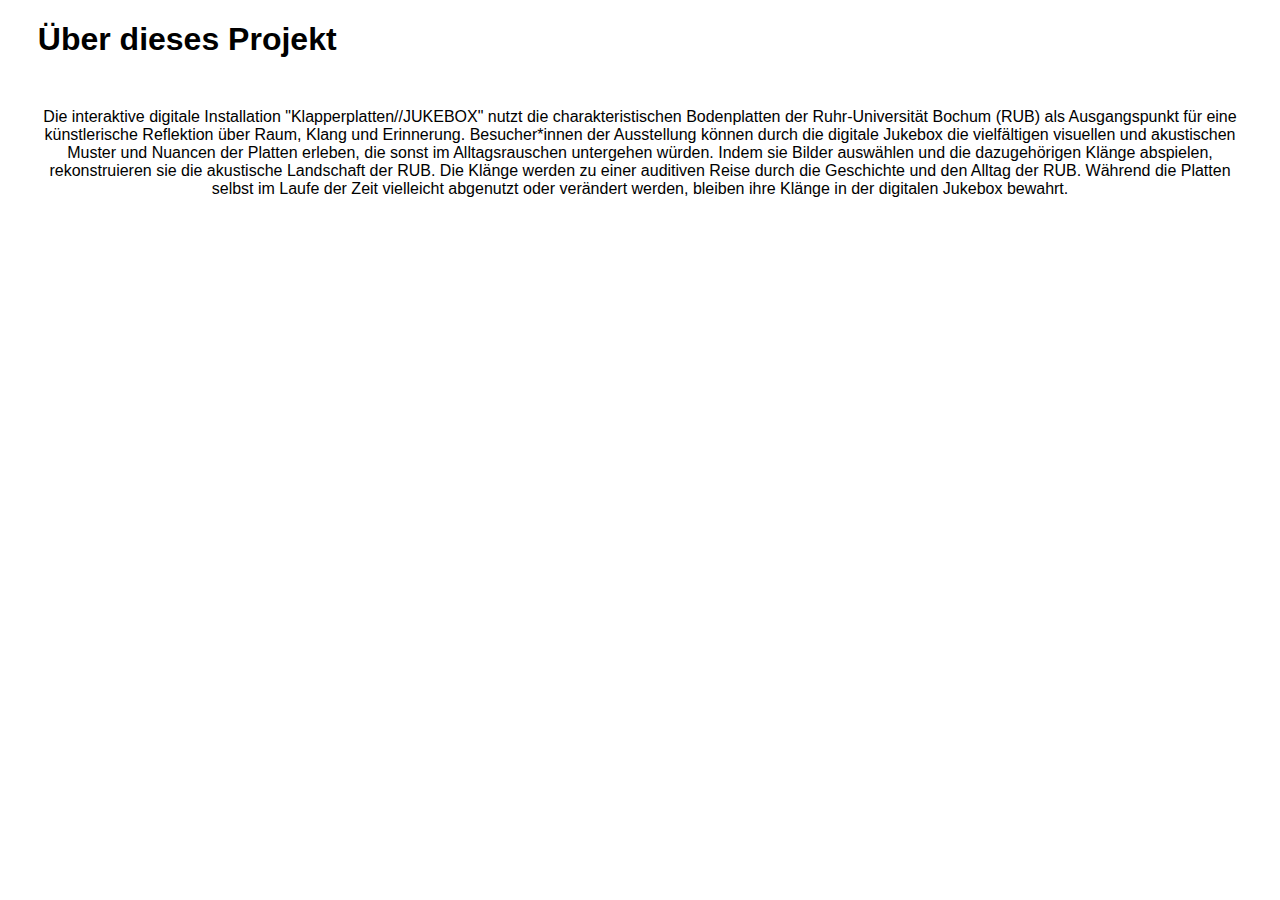
<file: page2.html>
<!DOCTYPE html>
<html lang="de">
<head>
    <meta charset="UTF-8">
    <meta name="viewport" content="width=device-width, initial-scale=1.0">
    <title>Über dieses Projekt</title>
    <style>
        body {
            font-family: 'Inter', sans-serif;
            margin-left: 1cm;
            margin-right: 1cm;
        }

        .centered-text {
            text-align: center;
            margin-top: 50px;
            margin-bottom: 50px;
        }
    </style>
</head>
<body>
    <h1>Über dieses Projekt</h1>

    <div class="centered-text">
        <p>Die interaktive digitale Installation "Klapperplatten//JUKEBOX" nutzt die charakteristischen Bodenplatten der Ruhr-Universität Bochum (RUB) als Ausgangspunkt für eine künstlerische Reflektion über Raum, Klang und Erinnerung. Besucher*innen der Ausstellung können durch die digitale Jukebox die vielfältigen visuellen und akustischen Muster und Nuancen der Platten erleben, die sonst im Alltagsrauschen untergehen würden. Indem sie Bilder auswählen und die dazugehörigen Klänge abspielen, rekonstruieren sie die akustische Landschaft der RUB. Die Klänge werden zu einer auditiven Reise durch die Geschichte und den Alltag der RUB. Während die Platten selbst im Laufe der Zeit vielleicht abgenutzt oder verändert werden, bleiben ihre Klänge in der digitalen Jukebox bewahrt.</p>
    </div>
</body>
</html>
</file>
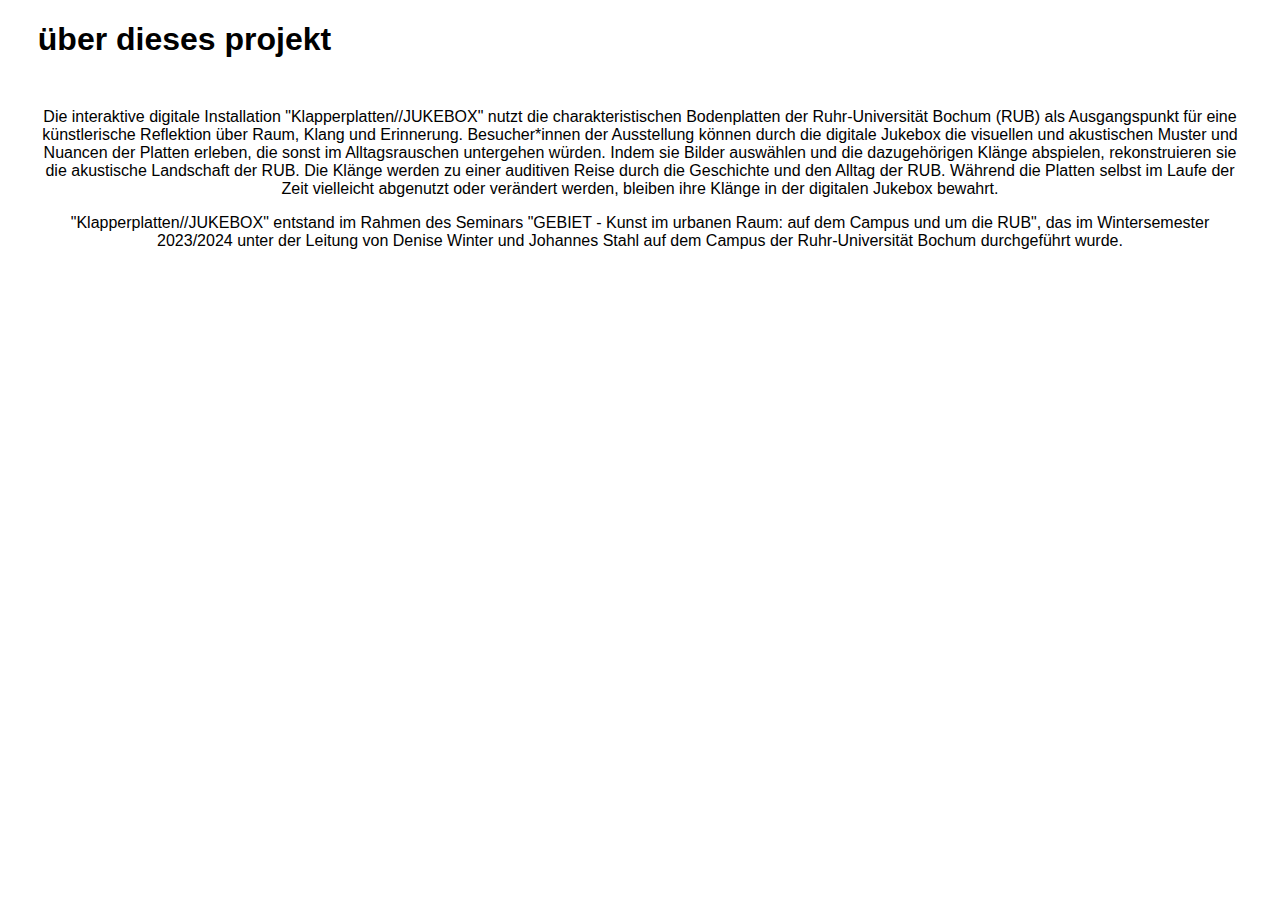
<file: ueber-dieses-projekt.html>
<!DOCTYPE html>
<html lang="de">
<head>
    <meta charset="UTF-8">
    <meta name="viewport" content="width=device-width, initial-scale=1.0">
    <title>Über dieses Projekt</title>
    <style>
        body {
            font-family: 'Inter', sans-serif;
            margin-left: 1cm;
            margin-right: 1cm;
        }

        .centered-text {
            text-align: center;
            margin-top: 50px;
            margin-bottom: 50px;
        }
    </style>
</head>
<body>
    <h1>über dieses projekt</h1>

    <div class="centered-text">
        <p>Die interaktive digitale Installation "Klapperplatten//JUKEBOX" nutzt die charakteristischen Bodenplatten der Ruhr-Universität Bochum (RUB) als Ausgangspunkt für eine künstlerische Reflektion über Raum, Klang und Erinnerung. Besucher*innen der Ausstellung können durch die digitale Jukebox die visuellen und akustischen Muster und Nuancen der Platten erleben, die sonst im Alltagsrauschen untergehen würden. Indem sie Bilder auswählen und die dazugehörigen Klänge abspielen, rekonstruieren sie die akustische Landschaft der RUB. Die Klänge werden zu einer auditiven Reise durch die Geschichte und den Alltag der RUB. Während die Platten selbst im Laufe der Zeit vielleicht abgenutzt oder verändert werden, bleiben ihre Klänge in der digitalen Jukebox bewahrt.</p>
        <p>"Klapperplatten//JUKEBOX" entstand im Rahmen des Seminars "GEBIET - Kunst im urbanen Raum: auf dem Campus und um die RUB", das im Wintersemester 2023/2024 unter der Leitung von Denise Winter und Johannes Stahl auf dem Campus der Ruhr-Universität Bochum durchgeführt wurde.</p>
    </div>
</body>
</html>
</file>
